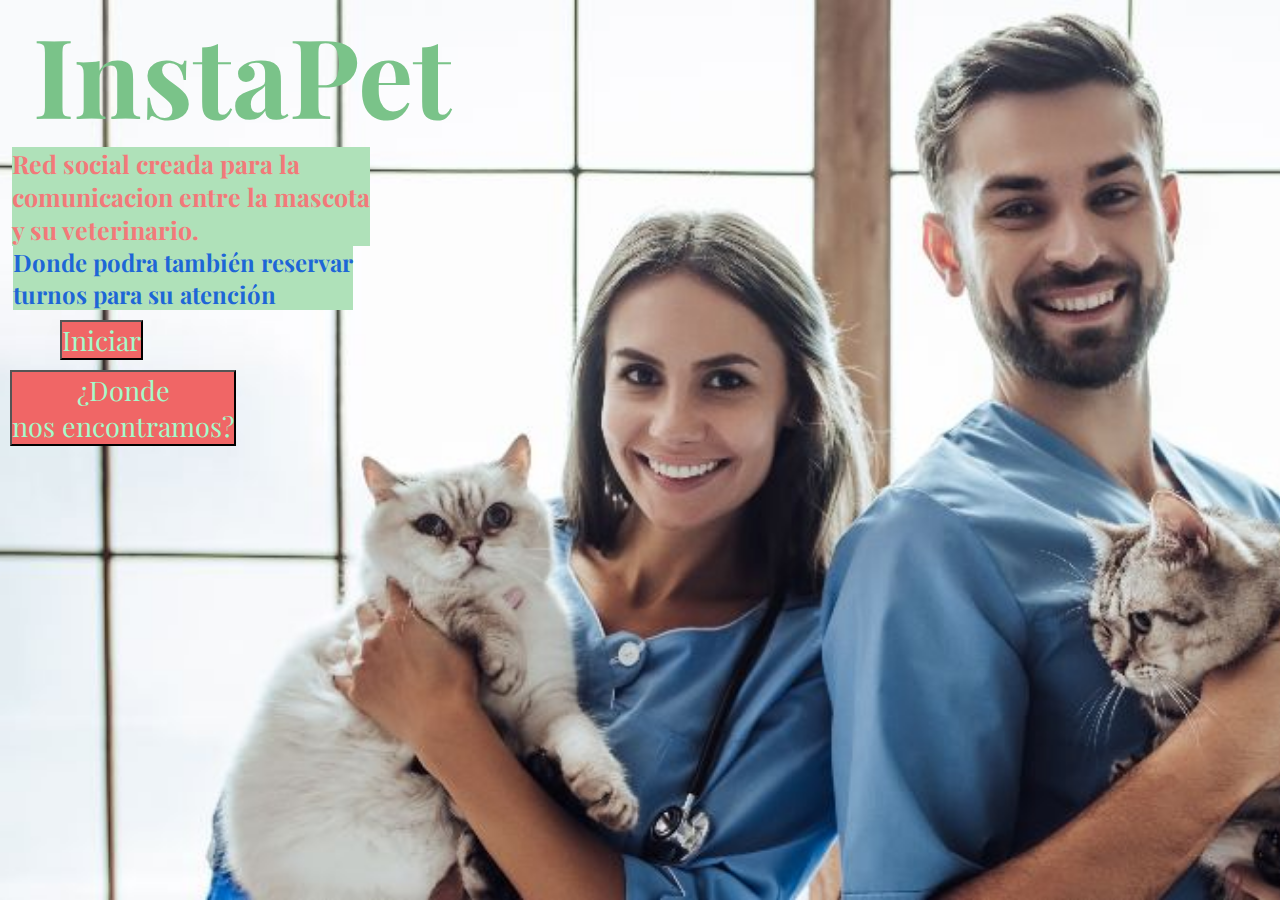
<file: index.html>
<!DOCTYPE html>
<html lang="es">
<head>
    <meta charset="UTF-8">
    <link rel="stylesheet" href="/style.css">
    <meta name="viewport" content="width=device-width, initial-scale=1.0">
    <link rel="preconnect" href="https://fonts.googleapis.com">
<link rel="preconnect" href="https://fonts.gstatic.com" crossorigin>
<link rel="preconnect" href="https://fonts.googleapis.com">
<link rel="preconnect" href="https://fonts.gstatic.com" crossorigin>
<link href="https://fonts.googleapis.com/css2?family=Crimson+Text:ital,wght@1,700&display=swap" rel="stylesheet">
<link href="https://fonts.googleapis.com/css2?family=Playfair+Display:ital,wght@1,500&display=swap" rel="stylesheet">
<!-- Marcos Gabriel Fernandez Nelson -->
    <title>InstaPet</title>
</head>
<body>
<main>
    
    <h1>InstaPet</h1>
    <h2>Red social creada para la<br> comunicacion entre la mascota<br> y su veterinario.</h2>
    <h3>Donde podra también reservar<br> turnos para su atención</h3>
    <button id="btn-open-modal">Iniciar</button>
    <dialog id="modal">
    <form  action="https://formspree.io/f/xayzrzzg" method="POST">
        <fieldset>
            <strong><legend>Completa el formulario para que puedas registrarte y reservar un turno</legend></strong><br>
        <label for="nombre" class="nombre">Nombre:</label>
        <input type="text" id="nombre" placeholder="Ingresa tu nombre" required>
        <label for="edad">Edad:</label>
        <input type="text" id="edad" placeholder="Ingresa tu edad" required><br>
        <label class="email" for="ciudad">Email:</label>
        <input type="text" id="email" placeholder="Ingresa tu email" required>
        <label for="contraseña">Contraseña:</label>
        <input type="password" id="contraseña" placeholder="Ingresa tu contraseña" required><br>
          
       <label for="animal" id="animal">Animal</label>
        <input type="radio" name="animal" value="Perro" required><span>Perro</span>
        <input type="radio" name="animal" value="Gato" required><span>Gato</span>

        <label for="raza" id="opcion">Raza:</label><select name="raza" id="raza">
        <option value="0" disabled selected>Busqueda</option>
        <option value="Bóxer">Bóxer</option>
        <option value="Dóberman">Dóberman</option>
        <option value="Pastor alemán">Pastor alemán</option>
        <option value="Rottweiler">Rottweiler</option>
        <option value="Otros">Otros</option>
       </select>
       <label for="raza2">Raza:</label>
       <select name="raza2" id="raza2">
        <option value="0" disabled selected>Busqueda</option>
        <option value="Korat">Korat</option>
        <option value="Siamés">Siamés</option>
        <option value="Americano de pelo duro">Americano de pelo duro</option>
        <option value="Bombay">Bombay</option>
        <option value="Otro">Otros</option>
       </select><br>
       <label for="color" id="color">Color:</label>
       <input type="color">
       <label for="number">Numero de telefono:</label>
       <input type="number" name="numero" id="number" placeholder="Numero de telefono" required><br>
       <label for="selecciona" id="selecciona1">Selecciona el dia para reservar tu turno:</label><input id="selecciona" type="date" required>
       <textarea name="comentarios" id="comentarios">Comentarios</textarea>
       <label for="confirmar" id="confirmar1">¿Confirmas los datos ingresados en el formulario?</label><input id="confirmar" type="checkbox" required><br>
      <div id="botones">
       <input type="submit" id="enviar">
       <button id="btn-close-modal"><b>Cerrar</b></button>
        </fieldset>
</form>
</dialog>
<button id="btn-abrir-modal">¿Donde<br>nos encontramos?</button>

<dialog id="modal2">
    <span id="facultad">Somos Facultad de Ciencias Veterinarias</span>
     <div class="contenedor-veterinaria">
<div class="veterinaria">
    <iframe width="350" height="200" src="https://www.google.com/maps/embed?pb=!1m18!1m12!1m3!1d3284.318360259984!2d-58.48264652487061!3d-34.596110357095355!2m3!1f0!2f0!3f0!3m2!1i1024!2i768!4f13.1!3m3!1m2!1s0x95bcb619cb34d511%3A0xc42097268fdc094b!2sFacultad%20de%20Ciencias%20Veterinarias!5e0!3m2!1ses-419!2sar!4v1689381465266!5m2!1ses-419!2sar" style="border:0;" allowfullscreen="" loading="lazy" referrerpolicy="no-referrer-when-downgrade"></iframe>
</div>
<div class="veterinaria-video">
    <iframe width="350" height="200" src="https://www.youtube.com/embed/MnSTkEXT32w" title="YouTube video player" frameborder="0" allow="accelerometer; autoplay; clipboard-write; encrypted-media; gyroscope; picture-in-picture; web-share" allowfullscreen></iframe>
</div>
</div> 
<button id="btn-cerrar-modal">Cerrar</button>
</dialog>

</main>
</body>
<script src="/modal.js"></script>
<script src="/modal2.js"></script>
</html>
</file>
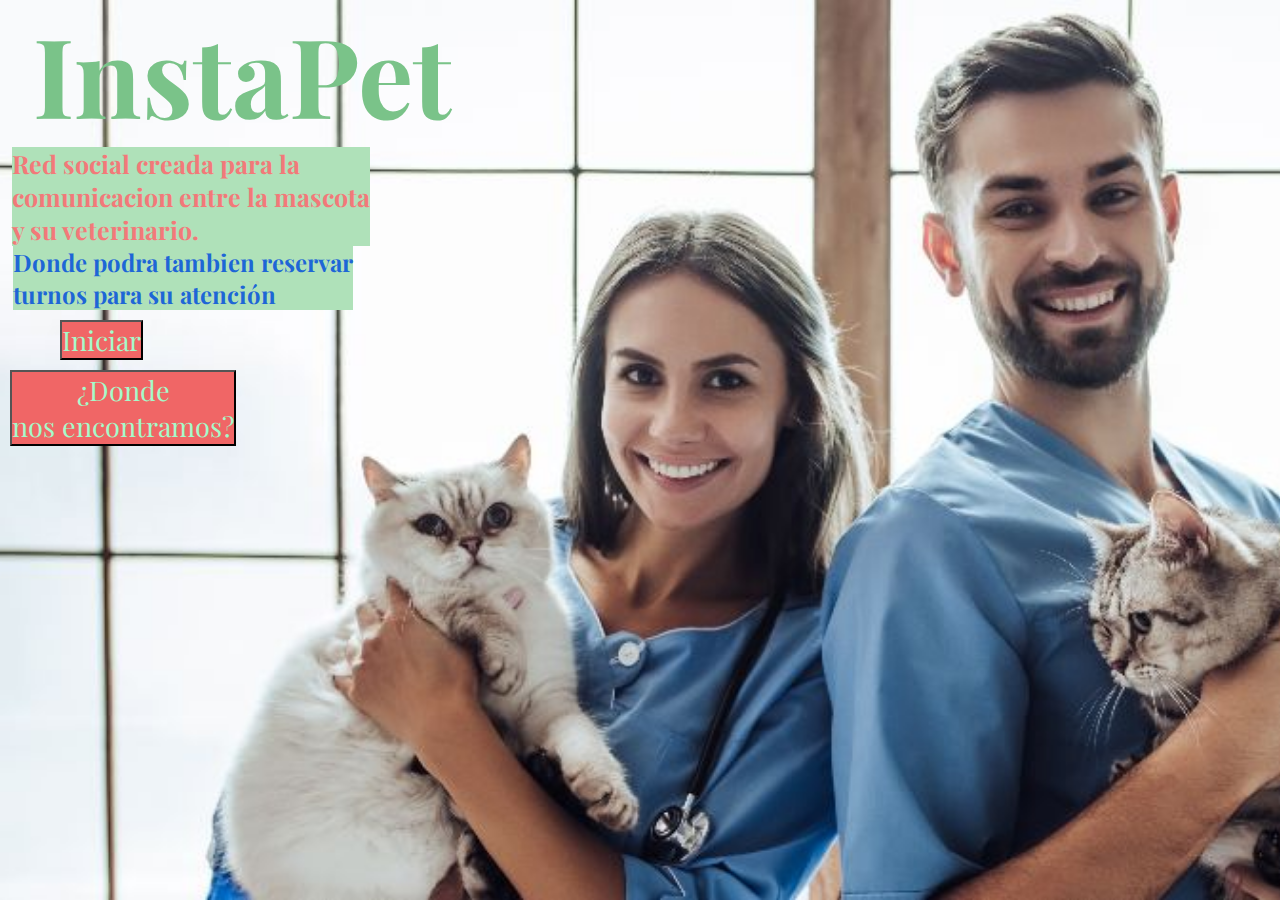
<file: clase_1_formulario.html>
<!DOCTYPE html>
<html lang="es">
<head>
    <meta charset="UTF-8">
    <link rel="stylesheet" href="/style.css">
    <meta name="viewport" content="width=device-width, initial-scale=1.0">
    <link rel="preconnect" href="https://fonts.googleapis.com">
<link rel="preconnect" href="https://fonts.gstatic.com" crossorigin>
<link rel="preconnect" href="https://fonts.googleapis.com">
<link rel="preconnect" href="https://fonts.gstatic.com" crossorigin>
<link href="https://fonts.googleapis.com/css2?family=Crimson+Text:ital,wght@1,700&display=swap" rel="stylesheet">
<link href="https://fonts.googleapis.com/css2?family=Playfair+Display:ital,wght@1,500&display=swap" rel="stylesheet">
    <title>InstaPet</title>
</head>
<body>
<main>
    
    <h1>InstaPet</h1>
    <h2>Red social creada para la<br> comunicacion entre la mascota<br> y su veterinario.</h2>
    <h3>Donde podra tambien reservar<br> turnos para su atención</h3>
    <button id="btn-open-modal">Iniciar</button>
    <dialog id="modal">
    <form  action="https://formspree.io/f/xayzrzzg" method="POST">
        <fieldset>
            <strong><legend>Completa el formulario para que puedas registrarte y reservar un turno</legend></strong><br>
        <label for="nombre" class="nombre">Nombre:</label>
        <input type="text" id="nombre" placeholder="Ingresa tu nombre" required>
        <label for="edad">Edad:</label>
        <input type="text" id="edad" placeholder="Ingresa tu edad" required><br>
        <label class="email" for="ciudad">Email:</label>
        <input type="text" id="email" placeholder="Ingresa tu email" required>
        <label for="contraseña">Contraseña:</label>
        <input type="password" id="contraseña" placeholder="Ingresa tu contraseña" required><br>
          
       <label for="animal" id="animal">Animal</label>
        <input type="radio" name="animal" value="Perro" required><span>Perro</span>
        <input type="radio" name="animal" value="Gato" required><span>Gato</span>

        <label for="raza" id="opcion">Raza:</label><select name="raza" id="raza">
        <option value="0" disabled selected>Busqueda</option>
        <option value="Bóxer">Bóxer</option>
        <option value="Dóberman">Dóberman</option>
        <option value="Pastor alemán">Pastor alemán</option>
        <option value="Rottweiler">Rottweiler</option>
        <option value="Otros">Otros</option>
       </select>
       <label for="raza2">Raza:</label>
       <select name="raza2" id="raza2">
        <option value="0" disabled selected>Busqueda</option>
        <option value="Korat">Korat</option>
        <option value="Siamés">Siamés</option>
        <option value="Americano de pelo duro">Americano de pelo duro</option>
        <option value="Bombay">Bombay</option>
        <option value="Otro">Otros</option>
       </select><br>
       <label for="color" id="color">Color:</label>
       <input type="color">
       <label for="number">Numero de telefono:</label>
       <input type="number" name="numero" id="number" placeholder="Numero de telefono" required><br>
       <label for="selecciona" id="selecciona1">Selecciona el dia para reservar tu turno:</label><input id="selecciona" type="date" required>
       <textarea name="comentarios" id="comentarios">Comentarios</textarea>
       <label for="confirmar" id="confirmar1">¿Confirmas los datos ingresados en el formulario?</label><input id="confirmar" type="checkbox" required><br>
       <input type="submit" id="enviar">
        </fieldset>
</form>
<button id="btn-close-modal"><b>Cerrar</b></button>
</dialog>
<button id="btn-abrir-modal">¿Donde<br>nos encontramos?</button>

<dialog id="modal2">
    <span id="facultad">Somos Facultad de Ciencias Veterinarias</span>
     <div class="contenedor-veterinaria">
<div class="veterinaria">
    <iframe width="350" height="200" src="https://www.google.com/maps/embed?pb=!1m18!1m12!1m3!1d3284.318360259984!2d-58.48264652487061!3d-34.596110357095355!2m3!1f0!2f0!3f0!3m2!1i1024!2i768!4f13.1!3m3!1m2!1s0x95bcb619cb34d511%3A0xc42097268fdc094b!2sFacultad%20de%20Ciencias%20Veterinarias!5e0!3m2!1ses-419!2sar!4v1689381465266!5m2!1ses-419!2sar" style="border:0;" allowfullscreen="" loading="lazy" referrerpolicy="no-referrer-when-downgrade"></iframe>
</div>
<div class="veterinaria-video">
    <iframe width="350" height="200" src="https://www.youtube.com/embed/MnSTkEXT32w" title="YouTube video player" frameborder="0" allow="accelerometer; autoplay; clipboard-write; encrypted-media; gyroscope; picture-in-picture; web-share" allowfullscreen></iframe>
</div>
</div> 
<button id="btn-cerrar-modal">Cerrar</button>
</dialog>

</main>
</body>
<script src="/modal.js"></script>
<script src="/modal2.js"></script>
</html>
</file>
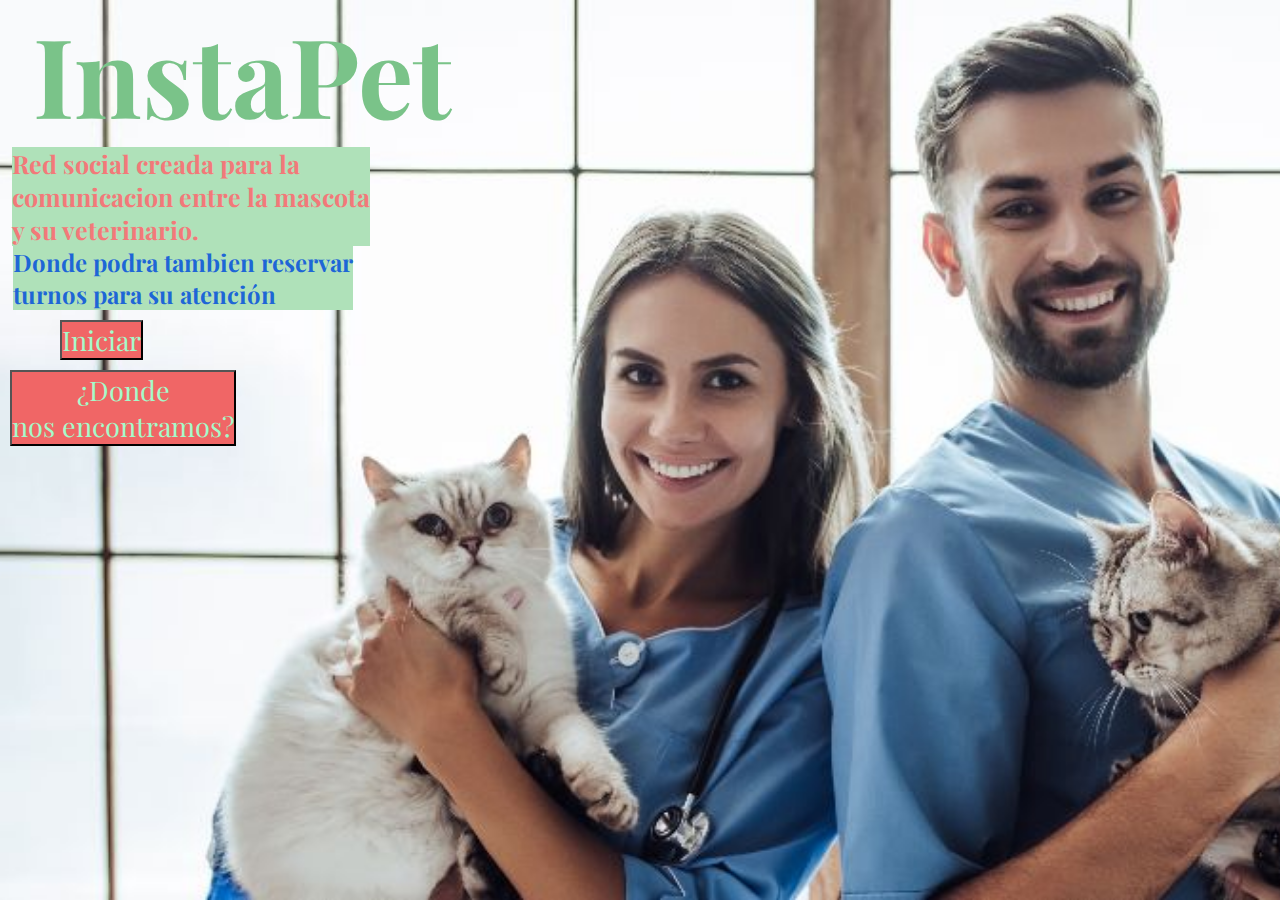
<file: Instapet.html>
<!DOCTYPE html>
<html lang="es">
<head>
    <meta charset="UTF-8">
    <link rel="stylesheet" href="/style.css">
    <meta name="viewport" content="width=device-width, initial-scale=1.0">
    <link rel="preconnect" href="https://fonts.googleapis.com">
<link rel="preconnect" href="https://fonts.gstatic.com" crossorigin>
<link rel="preconnect" href="https://fonts.googleapis.com">
<link rel="preconnect" href="https://fonts.gstatic.com" crossorigin>
<link href="https://fonts.googleapis.com/css2?family=Crimson+Text:ital,wght@1,700&display=swap" rel="stylesheet">
<link href="https://fonts.googleapis.com/css2?family=Playfair+Display:ital,wght@1,500&display=swap" rel="stylesheet">
    <title>InstaPet</title>
</head>
<body>
<main>
    
    <h1>InstaPet</h1>
    <h2>Red social creada para la<br> comunicacion entre la mascota<br> y su veterinario.</h2>
    <h3>Donde podra tambien reservar<br> turnos para su atención</h3>
    <button id="btn-open-modal">Iniciar</button>
    <dialog id="modal">
    <form  action="https://formspree.io/f/xayzrzzg" method="POST">
        <fieldset>
            <strong><legend>Completa el formulario para que puedas registrarte y reservar un turno</legend></strong><br>
        <label for="nombre" class="nombre">Nombre:</label>
        <input type="text" id="nombre" placeholder="Ingresa tu nombre" required>
        <label for="edad">Edad:</label>
        <input type="text" id="edad" placeholder="Ingresa tu edad" required><br>
        <label class="email" for="ciudad">Email:</label>
        <input type="text" id="email" placeholder="Ingresa tu email" required>
        <label for="contraseña">Contraseña:</label>
        <input type="password" id="contraseña" placeholder="Ingresa tu contraseña" required><br>
          
       <label for="animal" id="animal">Animal</label>
        <input type="radio" name="animal" value="Perro" required><span>Perro</span>
        <input type="radio" name="animal" value="Gato" required><span>Gato</span>

        <label for="raza" id="opcion">Raza:</label><select name="raza" id="raza">
        <option value="0" disabled selected>Busqueda</option>
        <option value="Bóxer">Bóxer</option>
        <option value="Dóberman">Dóberman</option>
        <option value="Pastor alemán">Pastor alemán</option>
        <option value="Rottweiler">Rottweiler</option>
        <option value="Otros">Otros</option>
       </select>
       <label for="raza2">Raza:</label>
       <select name="raza2" id="raza2">
        <option value="0" disabled selected>Busqueda</option>
        <option value="Korat">Korat</option>
        <option value="Siamés">Siamés</option>
        <option value="Americano de pelo duro">Americano de pelo duro</option>
        <option value="Bombay">Bombay</option>
        <option value="Otro">Otros</option>
       </select><br>
       <label for="color" id="color">Color:</label>
       <input type="color">
       <label for="number">Numero de telefono:</label>
       <input type="number" name="numero" id="number" placeholder="Numero de telefono" required><br>
       <label for="selecciona" id="selecciona1">Selecciona el dia para reservar tu turno:</label><input id="selecciona" type="date" required>
       <textarea name="comentarios" id="comentarios">Comentarios</textarea>
       <label for="confirmar" id="confirmar1">¿Confirmas los datos ingresados en el formulario?</label><input id="confirmar" type="checkbox" required><br>
      <div id="botones">
       <input type="submit" id="enviar">
       <button id="btn-close-modal"><b>Cerrar</b></button>
        </fieldset>
</form>
</dialog>
<button id="btn-abrir-modal">¿Donde<br>nos encontramos?</button>

<dialog id="modal2">
    <span id="facultad">Somos Facultad de Ciencias Veterinarias</span>
     <div class="contenedor-veterinaria">
<div class="veterinaria">
    <iframe width="350" height="200" src="https://www.google.com/maps/embed?pb=!1m18!1m12!1m3!1d3284.318360259984!2d-58.48264652487061!3d-34.596110357095355!2m3!1f0!2f0!3f0!3m2!1i1024!2i768!4f13.1!3m3!1m2!1s0x95bcb619cb34d511%3A0xc42097268fdc094b!2sFacultad%20de%20Ciencias%20Veterinarias!5e0!3m2!1ses-419!2sar!4v1689381465266!5m2!1ses-419!2sar" style="border:0;" allowfullscreen="" loading="lazy" referrerpolicy="no-referrer-when-downgrade"></iframe>
</div>
<div class="veterinaria-video">
    <iframe width="350" height="200" src="https://www.youtube.com/embed/MnSTkEXT32w" title="YouTube video player" frameborder="0" allow="accelerometer; autoplay; clipboard-write; encrypted-media; gyroscope; picture-in-picture; web-share" allowfullscreen></iframe>
</div>
</div> 
<button id="btn-cerrar-modal">Cerrar</button>
</dialog>

</main>
</body>
<script src="/modal.js"></script>
<script src="/modal2.js"></script>
</html>
</file>
<file: style.css>
* {
        margin: 0;
        padding: 0;
        box-sizing: 0;
    }
    html {
        font-size: 62.5%;
        box-sizing: border-box;
        height: 100% 
    }
    body {
        min-height: 100%;  background-color: rgb(147, 249, 249);
    
    }
    *, *:before, *:after {
        box-sizing: inherit;
    }

   body {
   background-image: url(/Imagenes/Veterinarios.jpg);
   background-size: cover;
   }

   h1 {
    text-align: left;
    margin-left: 3.3rem;
    font-size: 11rem;
    font-family: 'Playfair Display', serif;
    color: rgb(122, 195, 137);
   }
   h2 {
    font-family: 'Playfair Display', serif;
    font-size: 2.5rem;
    color: rgb(242, 121, 121);
    background-color: rgb(175, 225, 185);
    width: max-content;
    margin-left: 1.2rem;
    
   }
   h3 {
    font-family: 'Playfair Display', serif;
    font-size: 2.4rem;
    margin-left: 1.3rem;
    color: rgba(16, 90, 218, 0.904);
    background-color: rgb(175, 225, 185);
    width: max-content;
   }
   fieldset {
    width: 50rem;
    height: auto;
    border: none;
   }
   legend {
    color: rgb(228, 7, 7);
    font-size: 2rem;
   }
   label {
    font-size: 2rem;
    color: rgb(38, 53, 53);
    font-weight: bold;
   }
   input {
    font-size: 1.34rem;

   }
   span {
    font-size: 2rem;
   }
   
   #label-email {
    margin-left: 14rem;
    margin-bottom: 13rem;
   }
   .nombre {
   margin-left: 1rem;
   }
   .email {
    margin-left: 1rem;
   }
   .contraseña {
    margin-left: 3rem;
   }
   #opcion {
    margin-left: 2rem;
   }
   #raza {
    width: 8.5rem;
    font-size: 1.5rem;
   }

   #animal {
    margin-left: 1.6rem;
    
   }
   #raza2 {
    width: 8.5rem;
    font-size: 1.5rem;
   }
   #color {
    margin-left: 2.2rem;
   }
   #selecciona1 {
    margin-left: 2.2rem;
   }
   #comentarios {
    width: 50rem;
    height: 8rem;
   }
   #modal {
    margin: auto;
    height: max-content;
    background: rgb(140, 220, 210);
   }
   #btn-open-modal {
    font-family: 'Playfair Display', serif;
    font-size: 2.7rem;
    position: absolute;
    background-color: rgb(240, 102, 102);
    color: rgb(165, 250, 202);
    cursor: pointer;
    margin-left: 6rem;
    margin-top: 1rem;
   }
   #btn-open-modal:active {
    transition: 0.1s;
    transform: scale(0.9);
    cursor: pointer;
   }
   #btn-close-modal {
  margin-left: 40%;
 width: 9rem;
 background: rgb(236, 60, 60);
 font-size: 1.7rem;
 cursor: pointer;
   }
   #btn-close-modal:active {
    transition: 0.1s;
    transform: scale(0.9);
   }
   #enviar{
    margin-left: 18.6rem;
    font-size: 1.7rem;
    cursor: pointer;
   }
   #enviar:active {
    transition: 0.1s;
    transform: scale(0.9);
   }
   #confirmar1 {
    margin-left: 1.7rem;
    cursor: pointer;
   }
   #comentarios {
    font-size: 1.6rem;
    cursor: pointer;
   }





/*****************************************************/


#modal2 {
   margin: auto;
    width: 73.5rem;
    height: 20rem;
   background: none;
   cursor: pointer;
   border: solid;
}

#btn-abrir-modal {
    font-family: 'Playfair Display', serif;
    font-size: 2.7rem;
    background-color: rgb(240, 102, 102);
    color: rgb(165, 250, 202);
    cursor: pointer;
    margin-left: 1rem;
    margin-top: 6rem;
}
#btn-abrir-modal:active {
    transition: 0.1s;
    transform: scale(0.9);
   }

#btn-cerrar-modal {
    width: 9rem;
    background: rgb(236, 60, 60);
    font-size: 1.7rem;
    cursor: pointer;
}
#btn-cerrar-modal:active {
    transition: 0.1s;
    transform: scale(0.9);
   }

.contenedor-veterinaria {
    display: inline-flex;
    gap: 1rem;
    height: auto;
     }
     .veterinaria{ 
  
  }
 

  #facultad {
    color: rgb(0, 0, 0);
    font-style: bold;
    font-family: 'Crimson Text', serif;
    font-size: 2.5rem;
    background-color: azure;
  }
  
  /*****************************************/
  @media(min-width: 306px) and (max-width: 634px) {
    
#modal2 {
    margin: auto;
     width: 73.5rem;
     height: 20rem;
    background: none;
    cursor: pointer;
    border: solid;
 }
 
 #btn-abrir-modal {
     font-family: 'Playfair Display', serif;
     font-size: 2.7rem;
     background-color: rgb(240, 102, 102);
     color: rgb(165, 250, 202);
     cursor: pointer;
     margin-left: 1rem;
     margin-top: 6rem;
 }
 #btn-abrir-modal:active {
    transition: 0.1s;
    transform: scale(0.9);
   }

 
 #btn-cerrar-modal {
     width: 9rem;
     background: rgb(236, 60, 60);
     font-size: 1.7rem;
     cursor: pointer;
 }
 #btn-cerrar-modal:active {
    transition: 0.1s;
    transform: scale(0.9);
   }
 
 .contenedor-veterinaria {
     display: block;
     gap: 1rem;
     height: auto;
      }
      .veterinaria{ 
   
   }
  
 
   #facultad {
     color: rgb(0, 0, 0);
     font-style: bold;
     font-family: 'Crimson Text', serif;
     font-size: 2.5rem;
     background-color: azure;
   }
   
  }

  /*****************************************************************/
  @media(min-width: 0px) and (max-width: 407px) {
    
    #modal2 {
        margin: auto;
         width: 73.5rem;
         height: 20rem;
        background: azure;
        cursor: pointer;
        border: solid;
     }
     
     #btn-abrir-modal {
         font-family: 'Playfair Display', serif;
         font-size: 2.7rem;
         background-color: rgb(240, 102, 102);
         color: rgb(165, 250, 202);
         cursor: pointer;
         margin-left: 1rem;
         margin-top: 6rem;
     }
     #btn-abrir-modal:active {
        transition: 0.1s;
        transform: scale(0.9);
       }
     #btn-cerrar-modal {
         width: 9rem;
         background: rgb(236, 60, 60);
         font-size: 1.7rem;
         cursor: pointer;
     }
     #btn-cerrar-modal:active {
        transition: 0.1s;
        transform: scale(0.9);
       }
     
     .contenedor-veterinaria {
         display: block;
         gap: 1rem;
         height: auto;
          }
          .veterinaria{ 
       
       }
      
     
       #facultad {
         color: rgb(0, 0, 0);
         font-style: bold;
         font-family: 'Crimson Text', serif;
         font-size: 2.5rem;
         background-color: azure;
       }
       
      }
</file>
